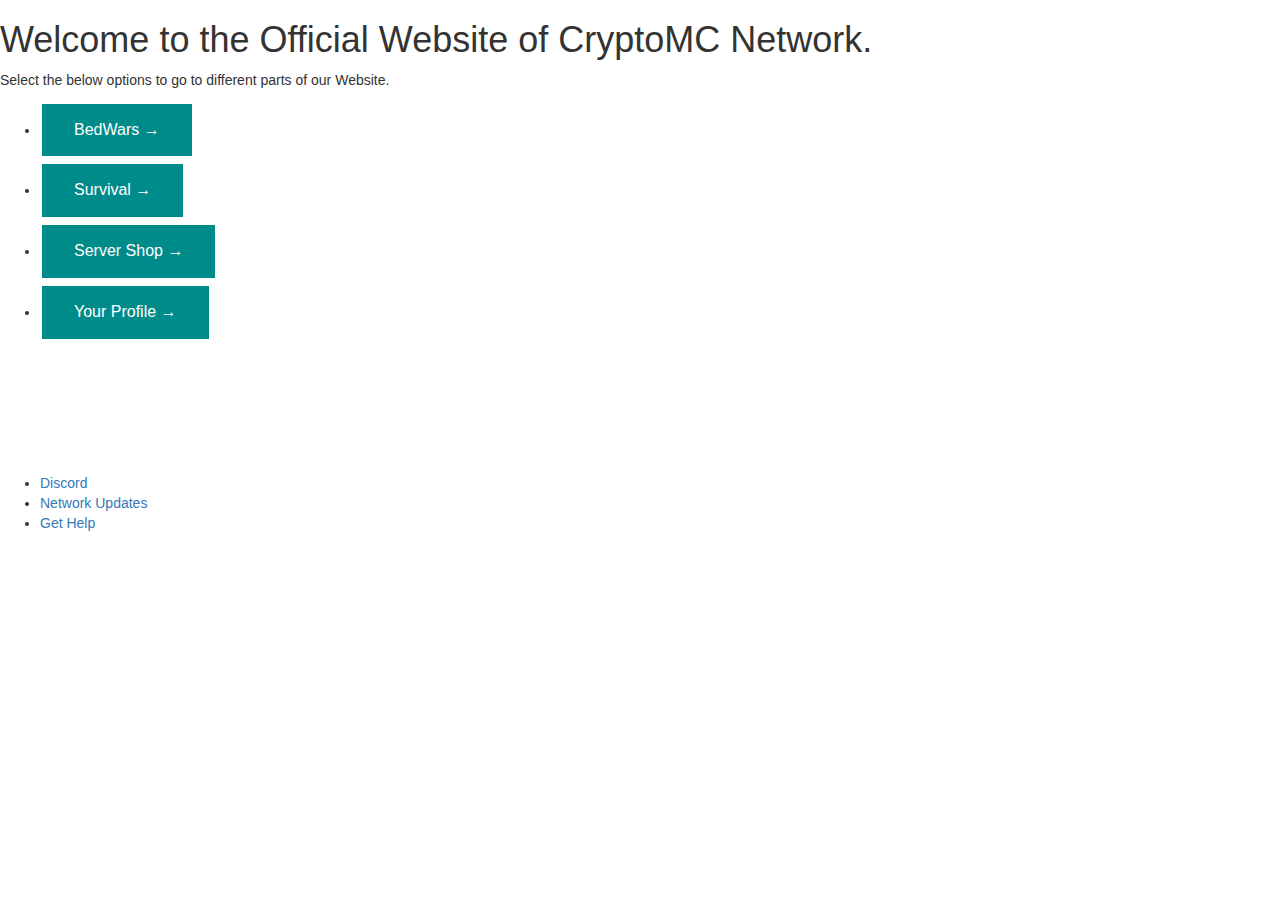
<file: index.html>
<!DOCTYPE html>
<html lang="en">
<head>
    <meta charset="UTF-8">
    <link rel="stylesheet" href="DashboardStyles.css">
    <link rel="stylesheet" href="https://stackpath.bootstrapcdn.com/bootstrap/3.4.1/css/bootstrap.min.css" integrity="sha384-HSMxcRTRxnN+Bdg0JdbxYKrThecOKuH5zCYotlSAcp1+c8xmyTe9GYg1l9a69psu" crossorigin="anonymous">
    <link rel="stylesheet" href="https://stackpath.bootstrapcdn.com/bootstrap/3.4.1/css/bootstrap-theme.min.css" integrity="sha384-6pzBo3FDv/PJ8r2KRkGHifhEocL+1X2rVCTTkUfGk7/0pbek5mMa1upzvWbrUbOZ" crossorigin="anonymous">
    <script src="https://stackpath.bootstrapcdn.com/bootstrap/3.4.1/js/bootstrap.min.js" integrity="sha384-aJ21OjlMXNL5UyIl/XNwTMqvzeRMZH2w8c5cRVpzpU8Y5bApTppSuUkhZXN0VxHd" crossorigin="anonymous"></script>
    <meta http-equiv="X-UA-Compatible" content="IE=edge">
    <meta name="viewport" content="width=device-width, initial-scale=1.0">
    <title>CryptoMC</title>
</head>
<body>
    <h1 class="display-2">
        Welcome to the Official Website of CryptoMC Network.
    </h1>
    <p>
        Select the below options to go to different parts of our Website.
        <ul class="buttonli">
            <li><a href="BedWars Server/BedWarsDashboard.html"><button class="bedwarsbtn">BedWars → </button></a></li>
            <li><a href="Survival Server/SurivalDashboard.html"><button class="survivalbtn">Survival → </button></a></li>
            <li><a href="Server Shop/ServerShop.html"><button class="shopbtn">Server Shop → </button></a></li>
            <li><a href="Profile Page/aboutme.html"><button class="profilebtn">Your Profile → </button></a></li>
        </ul>
    </p>
    <br>
    <br>
    <br>
    <br>
    <br>
    <p>
        <ul>
            <li><a href="#">Discord</a></li>
            <li><a href="#">Network Updates</a></li>
            <li><a href="#">Get Help</a></li>
        </ul>
    </p>
    <script
			  src="https://code.jquery.com/jquery-3.6.0.js"
			  integrity="sha256-H+K7U5CnXl1h5ywQfKtSj8PCmoN9aaq30gDh27Xc0jk="
			  crossorigin="anonymous"></script>
</body>
</html>
</file>
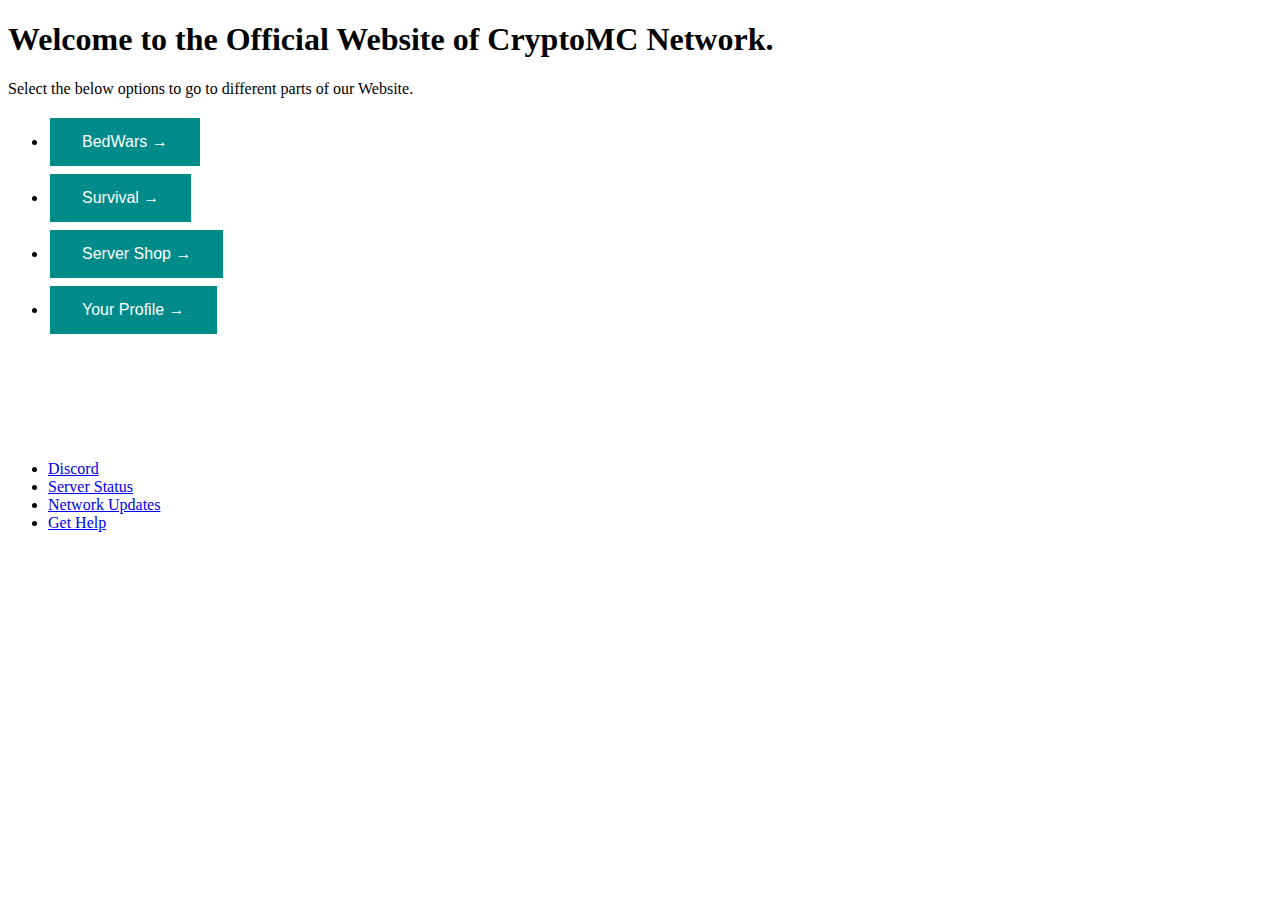
<file: Dashboard.html>
<!DOCTYPE html>
<html lang="en">
<head>
    <meta charset="UTF-8">
    <link rel="stylesheet" href="DashboardStyles.css">
    <meta http-equiv="X-UA-Compatible" content="IE=edge">
    <meta name="viewport" content="width=device-width, initial-scale=1.0">
    <title>Document</title>
</head>
<body>
    <h1>
        Welcome to the Official Website of CryptoMC Network.
    </h1>
    <p>
        Select the below options to go to different parts of our Website.
        <ul>
            <li><a href="BedWars Server/BedWarsDashboard.html"><button class="bedwarsbtn">BedWars → </button></a></li>
            <li><a href="Survival Server/SurvivalDashboard.html"><button class="survivalbtn">Survival → </button></a></li>
            <li><a href="Server Shop/ServerShop.html"><button class="shopbtn">Server Shop → </button></a></li>
            <li><a href="Profile Page/aboutme.html"><button class="profilebtn">Your Profile → </button></a></li>
        </ul>
    </p>
    <br>
    <br>
    <br>
    <br>
    <br>
    <p>
        <ul>
            <li><a href="#">Discord</a></li>
            <li><a href="#">Server Status</a></li>
            <li><a href="#">Network Updates</a></li>
            <li><a href="#">Get Help</a></li>
        </ul>
    </p>
</body>
</html>
</file>
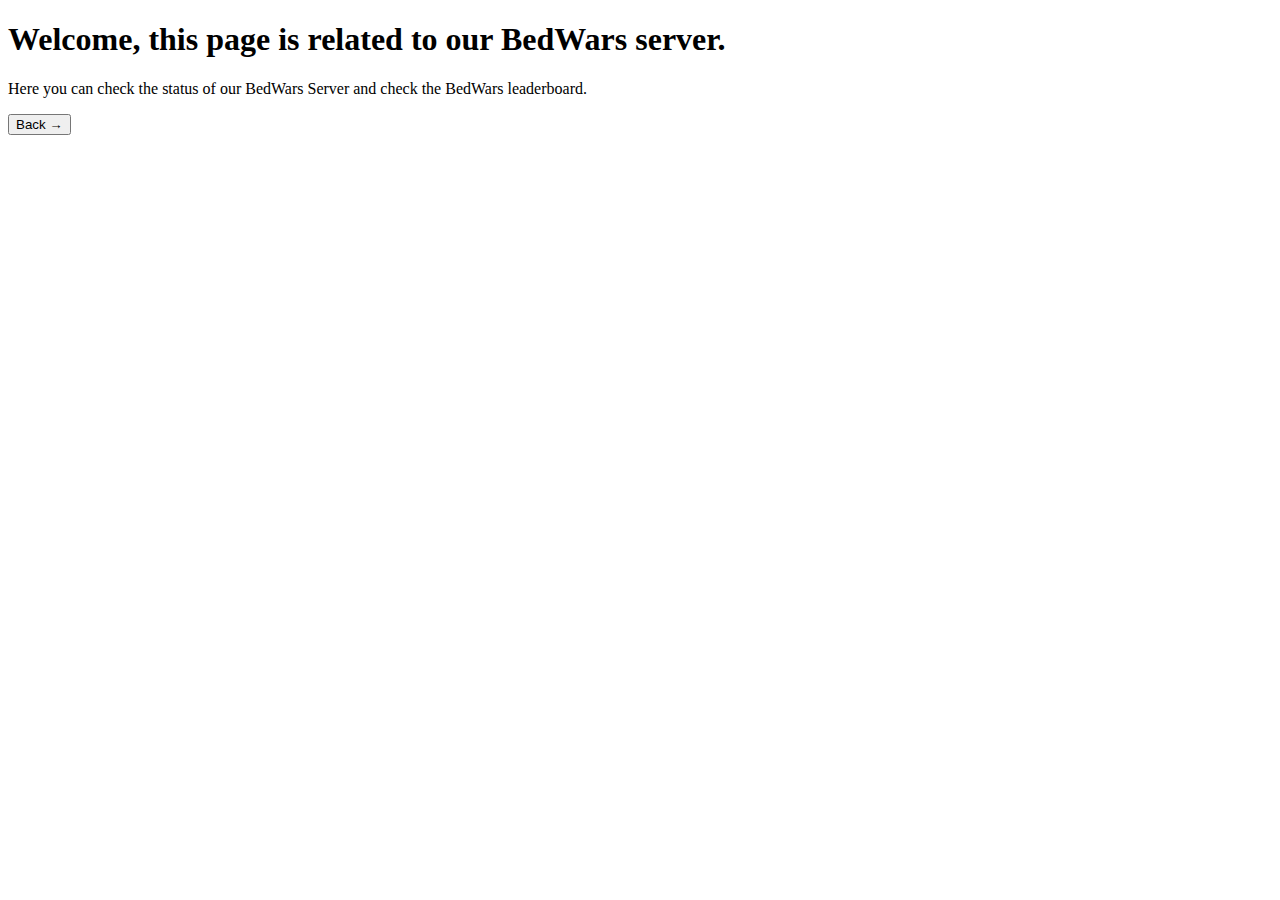
<file: BedWars Server/BedWarsDashboard.html>
<!DOCTYPE html>
<html lang="en">
<head>
    <meta charset="UTF-8">
    <meta http-equiv="X-UA-Compatible" content="IE=edge">
    <meta name="viewport" content="width=device-width, initial-scale=1.0">
    <title>Document</title>
</head>
<body>
    <h1>Welcome, this page is related to our BedWars server.</h1>
    <p>Here you can check the status of our BedWars Server and check the BedWars leaderboard.</p>
    <a href="https://saiarjun546.github.io/CryptoMC/"><button class="dashboardbackbtn">Back → </button></a>
</body>
</html>
</file>
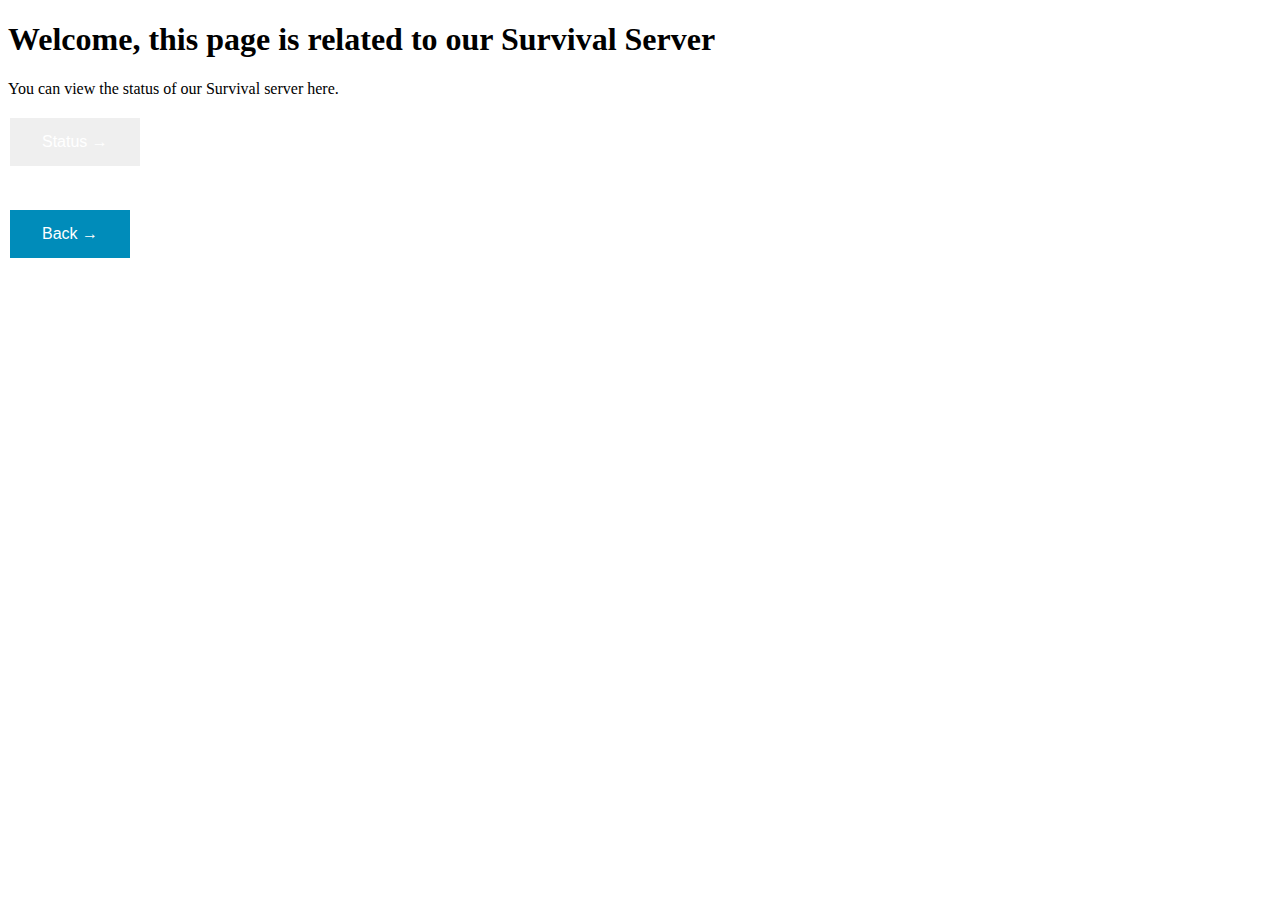
<file: Survival Server/SurivalDashboard.html>
<!DOCTYPE html>
<html lang="en">
<head>
    <link rel="Stylesheet" href="SurvivalDashboardStyles.css">
    <meta charset="UTF-8">
    <meta http-equiv="X-UA-Compatible" content="IE=edge">
    <meta name="viewport" content="width=device-width, initial-scale=1.0">
    <title>Document</title>
</head>
<body>
    <h1>Welcome, this page is related to our Survival Server</h1>
    <p> You can view the status of our Survival server here.</p>
    <a href="https://hetrixtools.com/r/d29ae5f1faa8823db5c4670941492f36/"><button class="survivalstatusbtn">Status → </button></a>
    <br>
    <br>
    <br>
    <a href="https://saiarjun546.github.io/CryptoMC/"><button class="dashboardbackbtn">Back → </button></a>
</body>
</html>
</file>
<file: DashboardStyles.css>
.bedwarsbtn{
    background-color: darkcyan;
    border: none;
    color: white;
    padding: 15px 32px;
    text-align: center;
    text-decoration: none;
    display: inline-block;
    font-size: 16px;
    margin: 4px 2px;
    cursor: pointer;
}
.survivalbtn{
    background-color: darkcyan;
    border: none;
    color: white;
    padding: 15px 32px;
    text-align: center;
    text-decoration: none;
    display: inline-block;
    font-size: 16px;
    margin: 4px 2px;
    cursor: pointer;
}
.profilebtn{
    background-color: darkcyan;
    border: none;
    color: white;
    padding: 15px 32px;
    text-align: center;
    text-decoration: none;
    display: inline-block;
    font-size: 16px;
    margin: 4px 2px;
    cursor: pointer;   
}
.shopbtn{
    background-color: darkcyan;
    border: none;
    color: white;
    padding: 15px 32px;
    text-align: center;
    text-decoration: none;
    display: inline-block;
    font-size: 16px;
    margin: 4px 2px;
    cursor: pointer;
}
.buttonli{
    display: inline-block;
}
body{
    background-image:url('https://github.com/saiarjun546/CryptoMC/blob/main/Image%20Files/oof.png');
    background-size: cover;
    background-repeat: no-repeat;
}
</file>
<file: Survival Server/SurvivalDashboardStyles.css>
.dashboardbackbtn{
    border: none;
    color: white;
    padding: 15px 32px;
    text-align: center;
    text-decoration: none;
    display: inline-block;
    font-size: 16px;
    margin: 4px 2px;
    cursor: pointer;
}
.survivalstatusbtn{
    border: none;
    color: white;
    padding: 15px 32px;
    text-align: center;
    text-decoration: none;
    display: inline-block;
    font-size: 16px;
    margin: 4px 2px;
    cursor: pointer;
}
.dashboardbackbtn{background-color:#008CBA;}
.survivalstatusbrn{background-color:#008CBA;}
</file>
